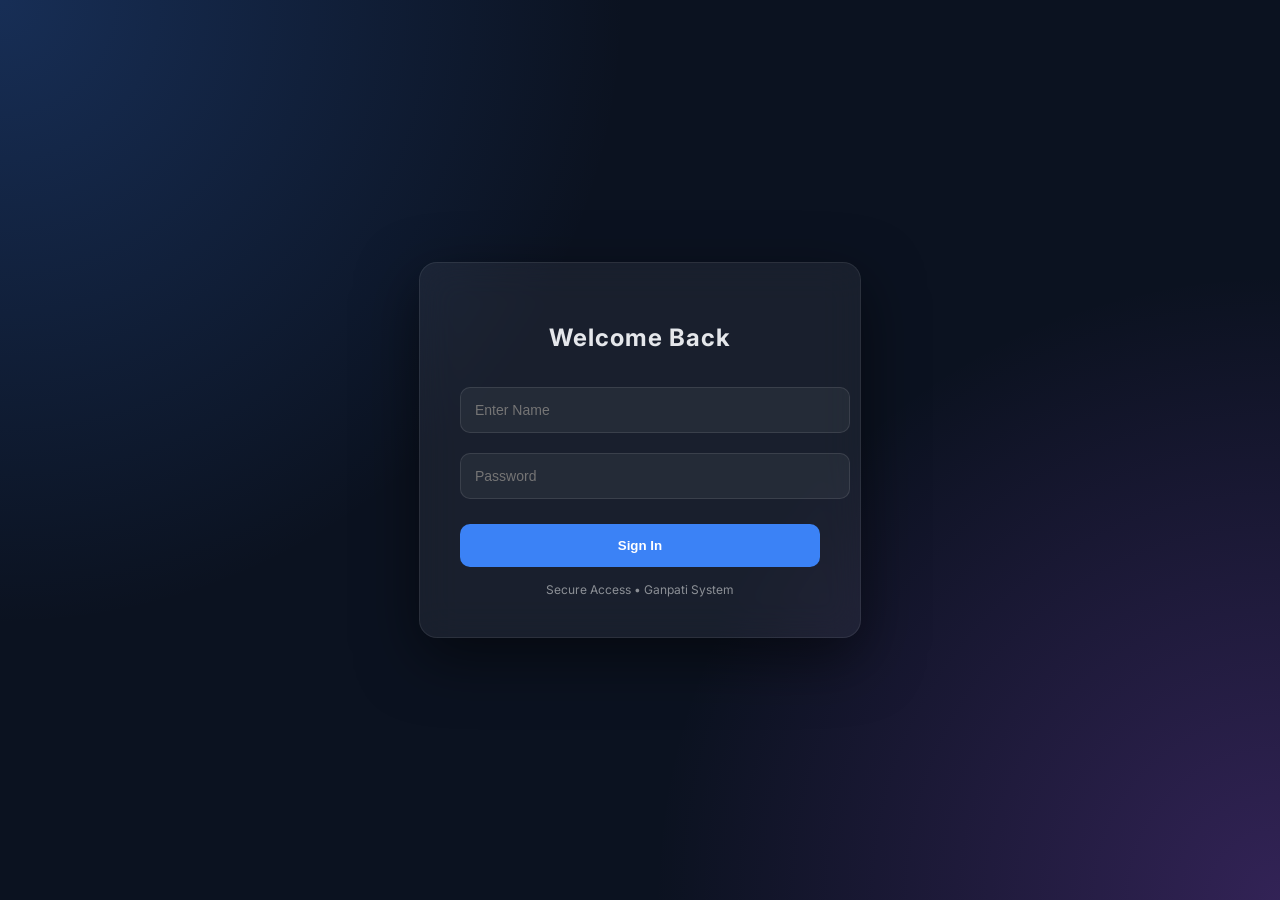
<file: templates/login.html>
<!DOCTYPE html>
<html>
<head>
    <title>Login</title>

    <style>
        @import url('https://fonts.googleapis.com/css2?family=Inter:wght@400;600;700&display=swap');

        body{
            margin:0;
            height:100vh;
            display:flex;
            justify-content:center;
            align-items:center;
            font-family:'Inter', sans-serif;
            background: #0b1220;
        }

        /* soft gradient background */
        body::before{
            content:"";
            position:absolute;
            width:100%;
            height:100%;
            background:
                radial-gradient(circle at top left, rgba(59,130,246,0.25), transparent 40%),
                radial-gradient(circle at bottom right, rgba(168,85,247,0.25), transparent 40%);
            z-index:0;
        }

        /* login card */
        .login-box{
            position:relative;
            z-index:2;
            width:360px;
            padding:40px;

            background: rgba(255,255,255,0.06);
            backdrop-filter: blur(18px);

            border:1px solid rgba(255,255,255,0.08);
            border-radius:18px;

            box-shadow:0 20px 60px rgba(0,0,0,0.5);

            animation: fadeUp 0.8s ease;
        }

        @keyframes fadeUp{
            from{opacity:0; transform:translateY(30px);}
            to{opacity:1; transform:translateY(0);}
        }

        /* title */
        h2{
            text-align:center;
            margin-bottom:25px;
            font-size:24px;
            font-weight:700;
            color:#e5e7eb;
            letter-spacing:1px;
        }

        /* inputs */
        input{
            width:100%;
            padding:14px;
            margin:10px 0;

            border-radius:10px;
            border:1px solid rgba(255,255,255,0.1);

            background: rgba(255,255,255,0.05);
            color:white;

            outline:none;
            transition:0.3s;
            font-size:14px;
        }

        input:focus{
            border-color:#3b82f6;
            box-shadow:0 0 0 3px rgba(59,130,246,0.2);
        }

        /* button */
        button{
            width:100%;
            padding:14px;
            margin-top:15px;

            border:none;
            border-radius:10px;

            background:#3b82f6;
            color:white;

            font-weight:600;
            cursor:pointer;

            transition:0.3s;
        }

        button:hover{
            background:#2563eb;
            transform:translateY(-2px);
            box-shadow:0 10px 25px rgba(59,130,246,0.25);
        }

        /* footer */
        .footer{
            text-align:center;
            margin-top:15px;
            font-size:12px;
            color:rgba(255,255,255,0.5);
        }

    </style>
</head>

<body>

<div class="login-box">

    <h2>Welcome Back</h2>

    <form method="POST">
        <input name="name" placeholder="Enter Name" required>
        <input name="password" type="password" placeholder="Password" required>
        <button type="submit">Sign In</button>
    </form>

    <div class="footer">
        Secure Access • Ganpati System
    </div>

</div>

</body>
</html>
</file>
